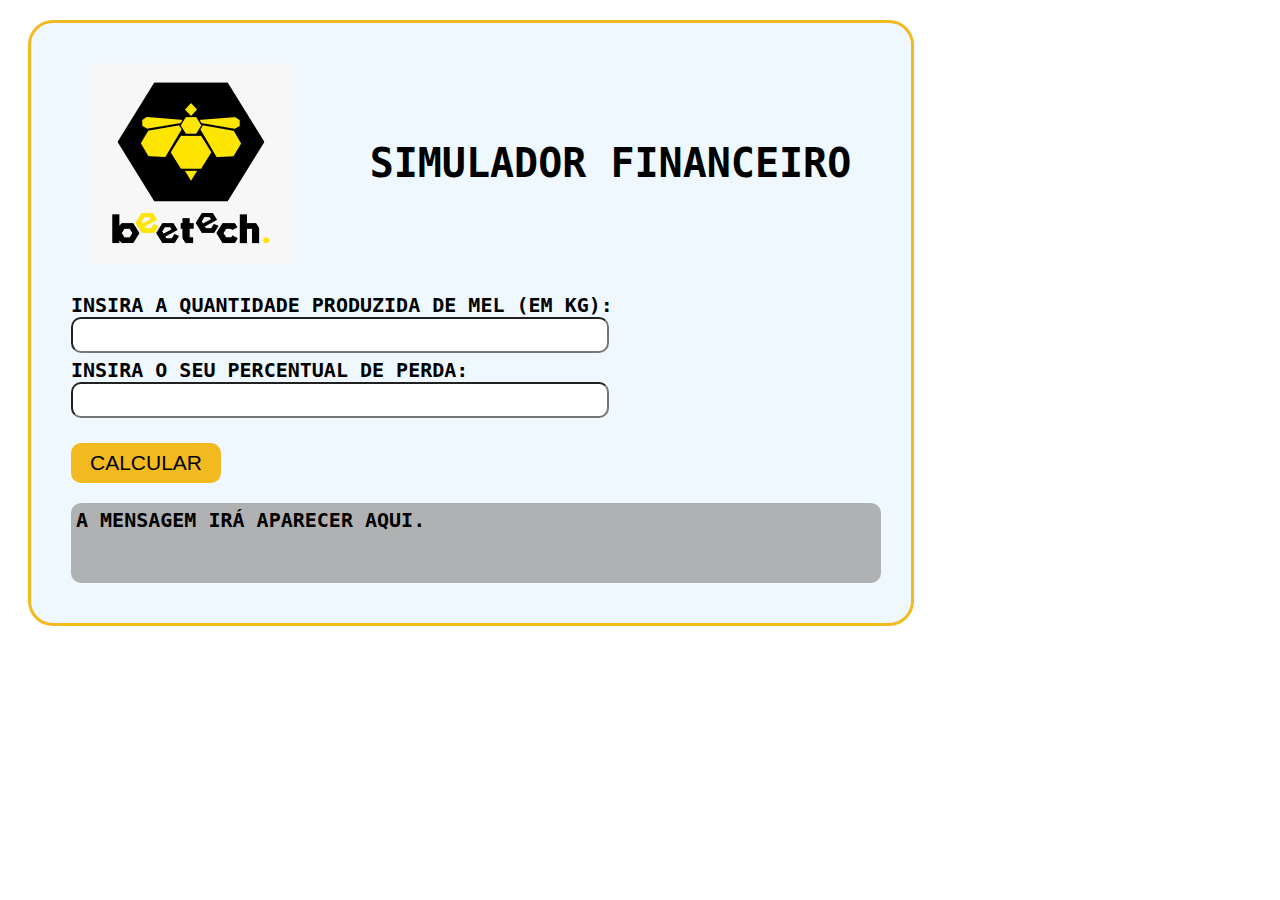
<file: Calculadora Financeira/Victor/index.html>
<!DOCTYPE html>
<html lang="pr-br">

<head>
    <meta charset="UTF-8">
    <meta name="viewport" content="width=device-width, initial-scale=1.0">
    <title>Calculadora Financeira - Beetech</title>
    <link rel="stylesheet" href="style.css">
</head>

<body>



    <div class="divCard">

        <div class="divImagem">
			<img class="imagem"  src="logo-beetech.jpg" alt=""><br>
            <h1>Simulador Financeiro</h1>
		</div>

        <div class="divPerguntas">
            <label for="inProducao">
                Insira a quantidade produzida de Mel (em kg): <br>
                <input type="text" id="inProducao" class="input"><br>
            </label>

            <label for="inPerda">
                Insira o seu percentual de perda: <br>
                <input type="text" id="inPerda" class="input"><br>
            </label>
        </div>

        <div class="divBotao">
            <button onclick="botaoCalcular()" class="botaoCalcular">CALCULAR</button>
        </div>

        <div class="divMensagem" id="divMensagem">A mensagem irá aparecer aqui.</div>

    </div>

</body>

</html>

<script>

    function botaoCalcular(){
        var producao = Number(inProducao.value);
        var perda = Number(inPerda.value);

        var qtdPerdida = producao * perda / 100;
        var perdaPorTemperatura = qtdPerdida * 0.15;

        divMensagem.innerHTML = `
        De ${producao} KG, perdendo ${perda}%. Esse valor representa <span class="vermelho">${qtdPerdida}</span> KG do total da sua produção, os problemas de temperatura podem representar até <span class="vermelho">${perdaPorTemperatura}</span> KG do total da sua perda.
        
        `;


    }

</script>
</file>
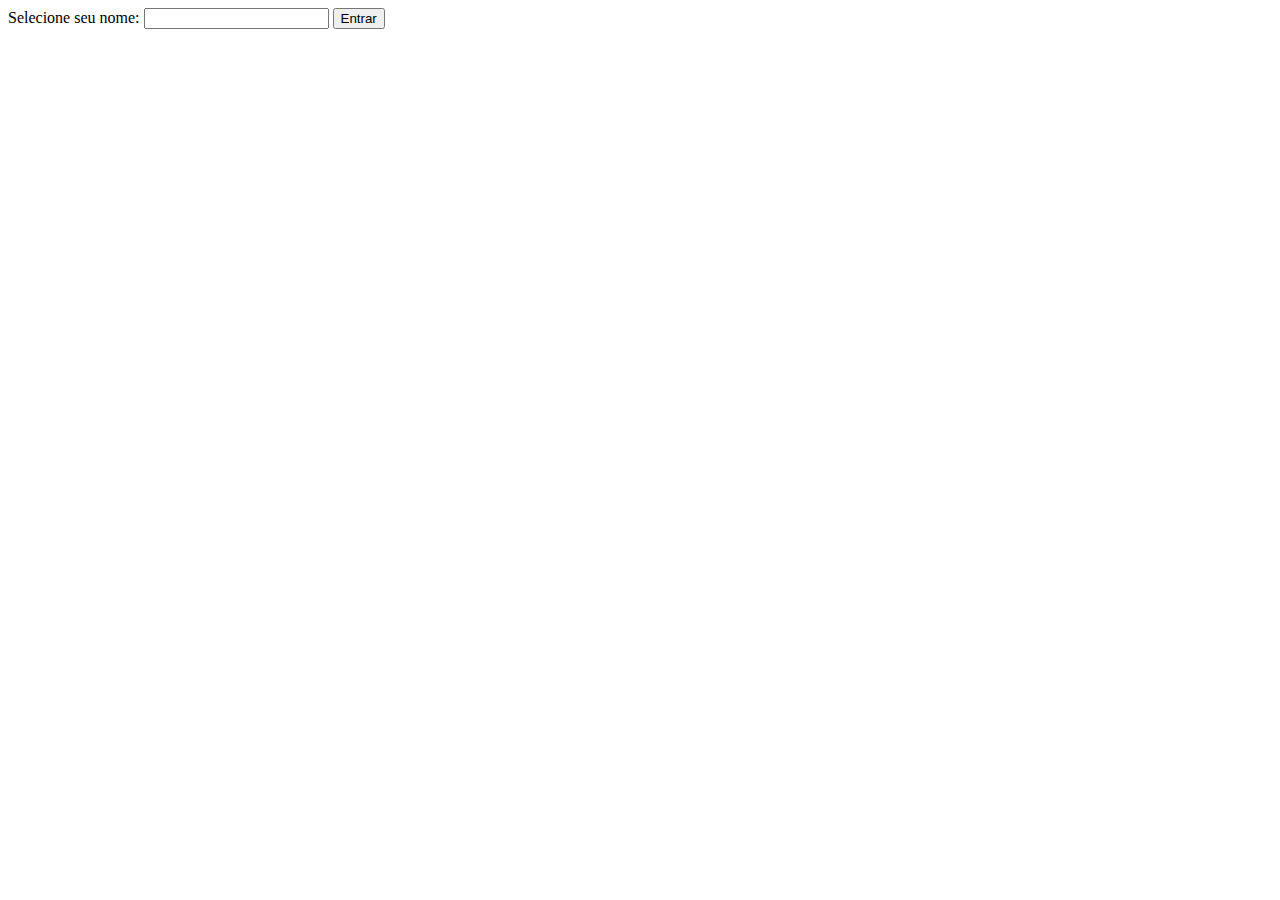
<file: Simulador Financeiro/Simulador Financeiro - Gustavo/index.html>
<!DOCTYPE html>
<html lang="en">

<head>
    <meta charset="UTF-8">
    <meta name="viewport" content="width=device-width, initial-scale=1.0">
    <title>Calculadora</title>
</head>

<style>
    .chart {
        display: flex;
        gap: 10px;
        align-items: end;
        margin: 20px;
    }
    .charts{
        display: flex;
        gap: 10px;
        align-items: end;
        margin: 20px;
    }
    .bloco {
        height: 17.9px;
        width: 17.9px;
        background-color: blue;
    }

    .data {
        display: flex;
        flex-direction: column;
        align-items: center;
        justify-items: center;
    }

    .column {
        display: flex;
        flex-direction: column;
        padding-bottom: 45px;
    }
</style>

<body>
    <div id="main">
         <label for="name">Selecione seu nome:</label>
        <input type="text" id="input_name">
        <button id="init" onclick="handleInit()">Entrar</button>
    </div>
    <script>
        var iHive = 0;
        var qtdHive = 0;
        var winner;
        var winnerTemperature;
        var winnerKG;
        function handleSum() {
            input_qtdHive.value++
        }
        function handleSub() {
            input_qtdHive.value--
        }
        function handleAvarageHive() {
            var hiveCompare = 0;
            var countWinner = 0;
            var winner = 0;
            var winnerKG = 0;
            var winnerTemperature = 0;

            loopWinner();
            function loopWinner() {
                if (qtdHive > countWinner) {
                    countWinner++;
                    console.log(charts.innerHTML)
                    var hiveKG = Number(document.getElementById("qtdKG" + countWinner).value);
                    var hiveTemp = Number(document.getElementById("qtdTemp" + countWinner).value);
                    console.log(hiveKG + " winner");

                    if (hiveKG > hiveCompare) {
                        hiveCompare = hiveKG;
                        winner = countWinner;
                        winnerKG = hiveKG;
                    }

                    if (countWinner !== winner) {
                        var percentageLoser = (hiveKG * 100) / winnerKG;
                        console.log("percentage for colmeia " + countWinner + ": " + percentageLoser);
                        var qtdChart = percentageLoser / 10;

                        function addBlocks(blockCount) {
                            if (blockCount > 0) {
                                document.getElementById(`chart${countWinner + 1}`).innerHTML += `<div class="bloco"> </div> `;
                                addBlocks(blockCount - 1);
                            } else {
                                document.getElementById(`chart${countWinner + 1}`).innerHTML += `<br> ${hiveTemp}C° <br>`;
                                loopWinner();
                            }
                        }
                        addBlocks(qtdChart);
                    } else {
                        loopWinner();
                    }
                } else {
                    winnerTemperature = Number(document.getElementById("qtdTemp" + winner).value);
                    var countChartWinner = 0;
                    loopChartWinner();
                    function loopChartWinner() {
                        if (countChartWinner < 10) {
                            countChartWinner++;
                            chart1.innerHTML += `<div class="bloco"> </div> `;
                            loopChartWinner();
                        } else {
                            chart1.innerHTML += `<br> ${winnerTemperature}C° <br> `;
                        }
                    }

                    div_details.innerHTML += `<h3>A colmeia que mais produziu foi a ${winner}° e a temperatura mais produtiva foi ${winnerTemperature}C°</h3>`;
                }
            }
        }
        function handleQtdHive() {
            qtdHive = Number(input_qtdHive.value)
            div_qtdHive.innerHTML = ``
            var charts = '';
            loopHive()
            function loopHive() {
                if (qtdHive > iHive) {
                    iHive++
                    div_qtdHive.innerHTML += `
                    <div>
                        <span>Informação da colmeia ${iHive}:</span>
                        <br><br>
                        <label for="qtdKG${iHive}">Quantidade em KG produzido:</label>
                        <input type="number" id="qtdKG${iHive}" name="qtdKG${iHive}">
                        <br><br>
                        <label for="qtdTemp${iHive}">Temperatura média da colmeia:</label>
                        <input  type="number" id="qtdTemp${iHive}">
                        </div>
                    </div>
                    <br><br>
                    `
                    
                    charts += `<div id="chart${iHive + 1}" class="data"></div>`  
                    console.log(charts) 
                    loopHive()
                } else {
                       div_chart.innerHTML += `
                    <div class="chart">
                        <div class="column">
                        <span>10-</span>
                        <span>9-</span>
                        <span>8-</span>
                        <span>7-</span>
                        <span>6-</span>
                        <span>5-</span>
                        <span>4-</span>
                        <span>3-</span>
                        <span>2-</span>
                        <span>1-</span>
                        </div>
                        <div id="charts" class="charts">
                            <div id="chart1" class="data"></div>  
                            ${charts}  
                        </div>
                        </div>`
                    
                    div_qtdHive.innerHTML += `<button id="btn_averageHive" onclick="handleAvarageHive()">Média por colmeia</button>`
                    iHive = 0
                 

                }
            }

        }
        function handleShowHive(){
             main.innerHTML = `
               <h2>Calculadora de produtividade por colmeia</h2>
                <br>
                <div id="div_qtdHive">
                    <label>Quantas colmeias Possui?</label>
                    <input type="number" id="input_qtdHive"> <button id="sum" onclick="handleSum()">+</button><button id="sub"
                        onclick="handleSub()">-</button><br><br>
                    <button id="btnQtdHive" onclick="handleQtdHive()">Enviar</button>
                    <br><br>

                </div>
                <div id="div_chart">

                </div>
                <br>
                <div id="div_details"></div>
                `
        
        }
        
         function handleInit() {
            var name = input_name.value
            main.innerHTML = `
                <h1>Bem vindo ${name}</h1>
                    <br>
                    <span>Selecione o serviço desejado:</span>
                    <br>
                    <br>
                <button onclick="handleShowHive()">Calcular produtividade média por colmeia</button>
                `
        }
    </script>
</body>

</html>
</file>
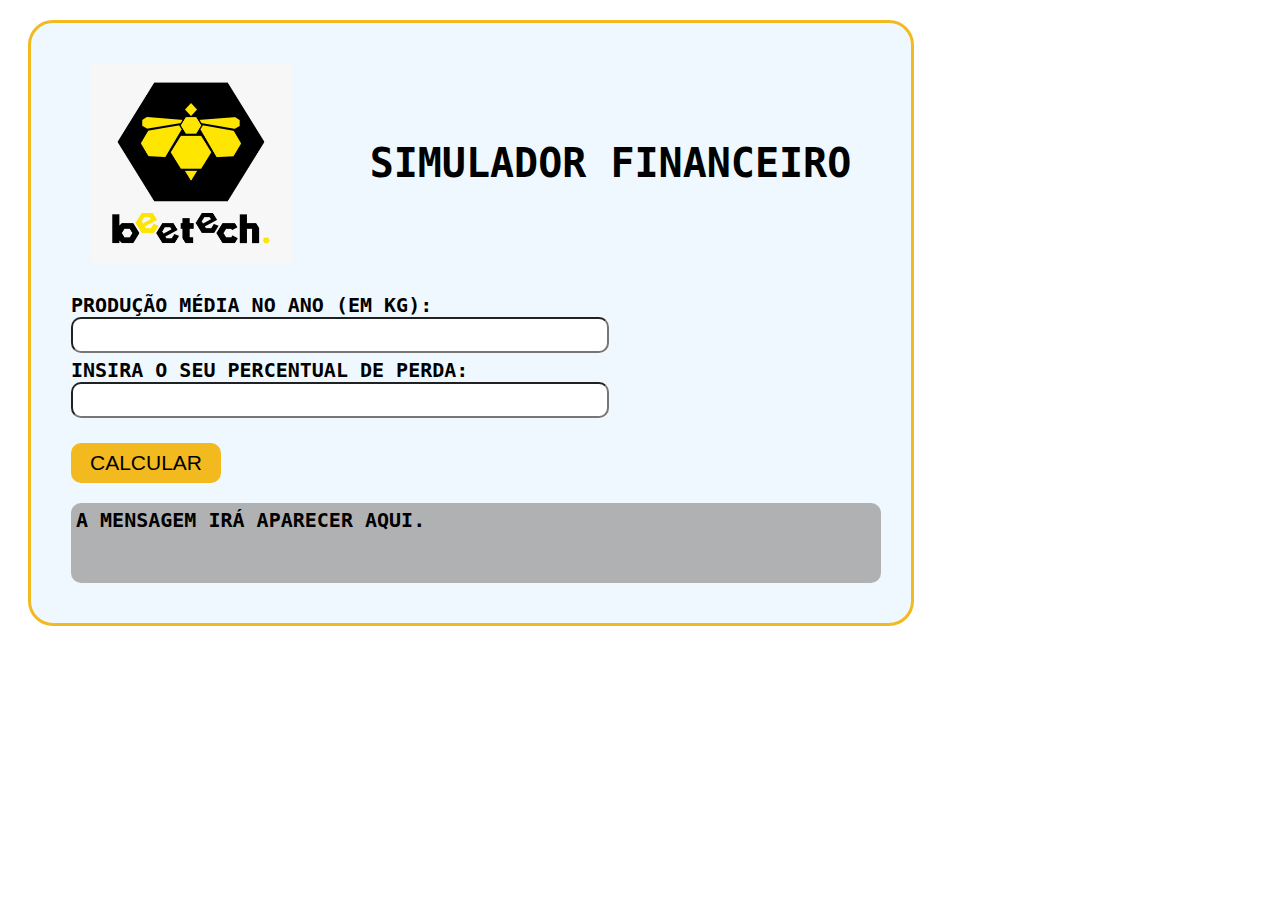
<file: Calculadora Financeira/Victor/Victor v1/index.html>
<!DOCTYPE html>
<html lang="pr-br">

<head>
    <meta charset="UTF-8">
    <meta name="viewport" content="width=device-width, initial-scale=1.0">
    <title>Calculadora Financeira - Beetech</title>
    <link rel="stylesheet" href="style.css">
</head>

<body>



    <div class="divCard">

        <div class="divImagem">
			<img class="imagem"  src="logo-beetech.jpg" alt=""><br>
            <h1>Simulador Financeiro</h1>
		</div>

        <div class="divPerguntas">

            <label for="inProducao">
                Produção média no Ano (em kg): <br>
                <input type="text" id="inProducao" class="input"><br>
            </label>

            <label for="inPerda">
                Insira o seu percentual de perda: <br>
                <input type="text" id="inPerda" class="input"><br>
            </label>
        </div>

        <div class="divBotao">
            <button onclick="botaoCalcular()" class="botaoCalcular">CALCULAR</button>
        </div>

        <div class="divMensagem" id="divMensagem">A mensagem irá aparecer aqui.</div>

    </div>

</body>

</html>

<script>

    function botaoCalcular(){
        var producao = Number(inProducao.value);
        var perda = Number(inPerda.value);

        var qtdPerdida = producao * perda / 100;
        var perdaPorTemperatura = qtdPerdida * 0.15;

        divMensagem.innerHTML = `
        De ${producao} KG, perdendo ${perda}%. Esse valor representa <span class="vermelho">${qtdPerdida}</span> KG do total da sua produção, os problemas de temperatura podem representar até <span class="vermelho">${perdaPorTemperatura}</span> KG do total da sua perda.
        
        `;


    }

</script>
</file>
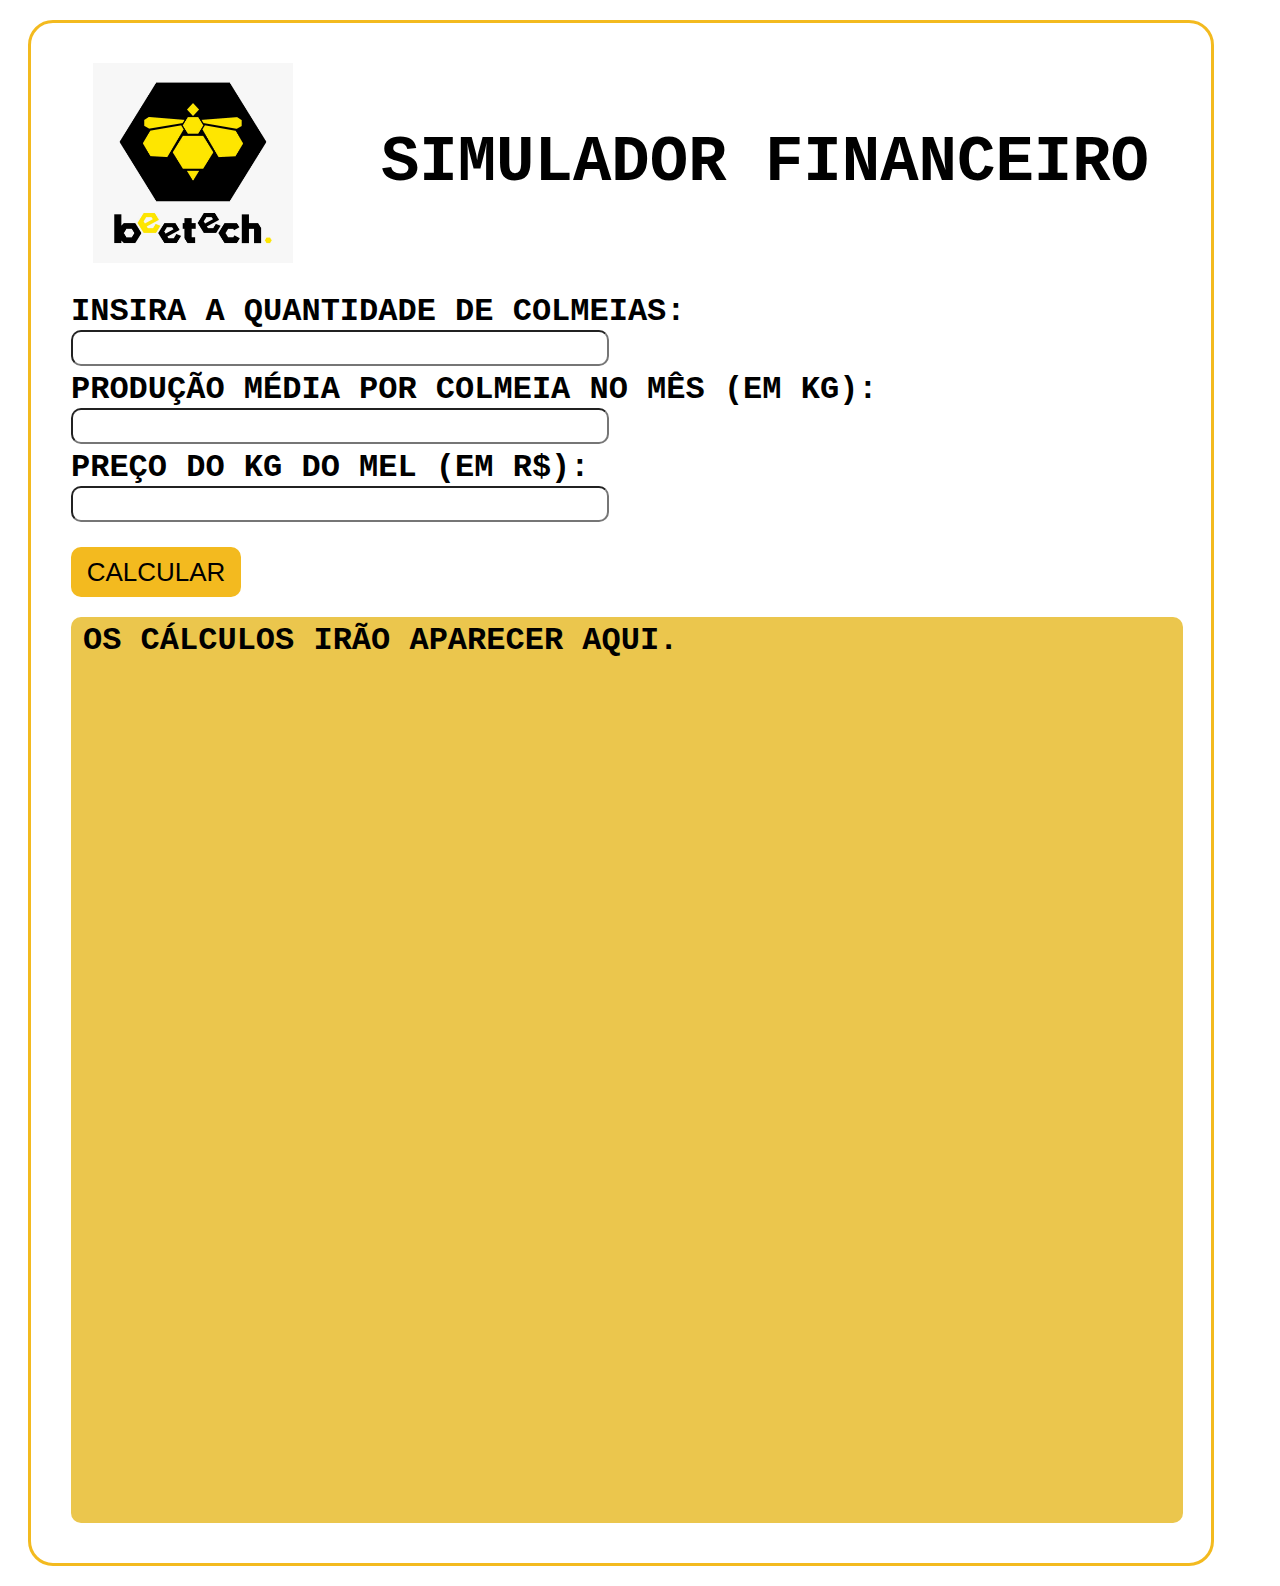
<file: Calculadora Financeira/Victor/Victor v2/index.html>
<!DOCTYPE html>
<html lang="pr-br">

<head>
    <meta charset="UTF-8">
    <meta name="viewport" content="width=device-width, initial-scale=1.0">
    <title>Calculadora Financeira - Beetech</title>
    <link rel="stylesheet" href="style.css">
</head>

<body>



    <div class="divCard">

        <div class="divImagem">
			<img class="imagem"  src="logo-beetech.jpg" alt=""><br>
            <h1>Simulador Financeiro</h1>
		</div>

        <div class="divPerguntas">

            <label for="inColmeias">
                Insira a quantidade de Colmeias: <br>
                <input type="text" id="inColmeias" class="input"><br>
            </label>
            
            <label for="inProducao">
                Produção média por colmeia no Mês (em kg): <br>
                <input type="text" id="inProducao" class="input"><br>
            </label>

            <label for="inPreco">
                Preço do kg do Mel (em R$): <br>
                <input type="text" id="inPreco" class="input"><br>
            </label>
        </div>

        <div class="divBotao">
            <button onclick="botaoCalcular()" class="botaoCalcular">CALCULAR</button>
        </div>

        <div class="divMensagem" id="divMensagem">Os cálculos irão aparecer aqui.</div>

    </div>

</body>

</html>

<script>

    function botaoCalcular(){
        // Declaracao de variaveis
        var colmeias = Number(inColmeias.value);
        var kgPorColmeiaMes = Number(inProducao.value);
        var preco = Number(inPreco.value);
        
        // KG produzido mes e ano com perda
        var producaoComPerdaMes = colmeias * kgPorColmeiaMes;
        var producaoComPerdaAno = producaoComPerdaMes * 12
        
        // Calculo de perda da producao mes e ano
        var perdaProducaoMes = producaoComPerdaMes * 0.18;
        var perdaProducaoAno = producaoComPerdaAno * 0.18;
        
        // KG produzido mes e ano sem a perda
        var producaoSemPerdaMes = producaoComPerdaMes + perdaProducaoMes;
        var producaoSemPerdaAno = producaoComPerdaAno + perdaProducaoAno;
        
        // Faturamento mes e ano com perda
        var faturamentoComPerdaMes = producaoComPerdaMes * preco;
        var faturamentoComPerdaAno = producaoComPerdaAno * preco;
        
        // Faturamento mes e ano sem perda
        var faturamentoSemPerdaMes = producaoSemPerdaMes * preco;
        var faturamentoSemPerdaAno = producaoSemPerdaAno * preco;
        
        // Diferenca entre perda de faturamento mes e ano
        var diferencaFaturamentoMes = faturamentoSemPerdaMes - faturamentoComPerdaMes;
        var diferencaFaturamentoAno = faturamentoSemPerdaAno - faturamentoComPerdaAno;
        

        // Percentual geral de perda tanto de producao quanto de faturamento
        var percentualPerda = (perdaProducaoMes * 100) / producaoSemPerdaMes;



        divMensagem.innerHTML = `
        DADOS MENSAIS ------------------------------------------------<BR>
        <span>Produção no mês antes: <span class="backgroundDado">${producaoComPerdaMes}kg</span></span><br>
        <span>Produção no mês depois: <span class="backgroundDado">${producaoSemPerdaMes}kg</span></span><br>
        <span>Kg perdidos todo mês: ${ perdaProducaoMes}kg</span><br>
        <br>

        <span>Faturamento no mês antes: <span class="backgroundDado">${faturamentoComPerdaMes}R$</span></span><br>
        <span>Faturamento no mês depois: <span class="backgroundDado">${faturamentoSemPerdaMes}R$</span></span><br>
        <span>Diferença de faturamento mês: ${diferencaFaturamentoMes}R$</span><br>
        --------------------------------------------------------------<br>
        <br> <br>
        DADOS ANUAIS -------------------------------------------------<BR>
        <span>Produção no ano antes: <span class="backgroundDado">${producaoComPerdaAno}kg</span></span><br>
        <span>Produção no ano depois: <span class="backgroundDado">${producaoSemPerdaAno}kg</span></span><br>
        <span>Kg perdidos no ano: ${ perdaProducaoAno}kg</span><br>
        <br>
        
        <span>Faturamento no ano antes: <span class="backgroundDado">${faturamentoComPerdaAno}R$</span></span><br>
        <span>Faturamento no ano depois: <span class="backgroundDado">${faturamentoSemPerdaAno}R$</span></span><br>
        <span>Diferença de faturamento mês: ${diferencaFaturamentoAno}R$</span><br>
        --------------------------------------------------------------<br>
        <br>

        <span>Isso tudo representa uma <span class="vermelho">perda</span> na sua produção e <br>
        faturamento de até: <span class="vermelho">${percentualPerda}</span>%</span>
        `;
        
    }

</script>
</file>
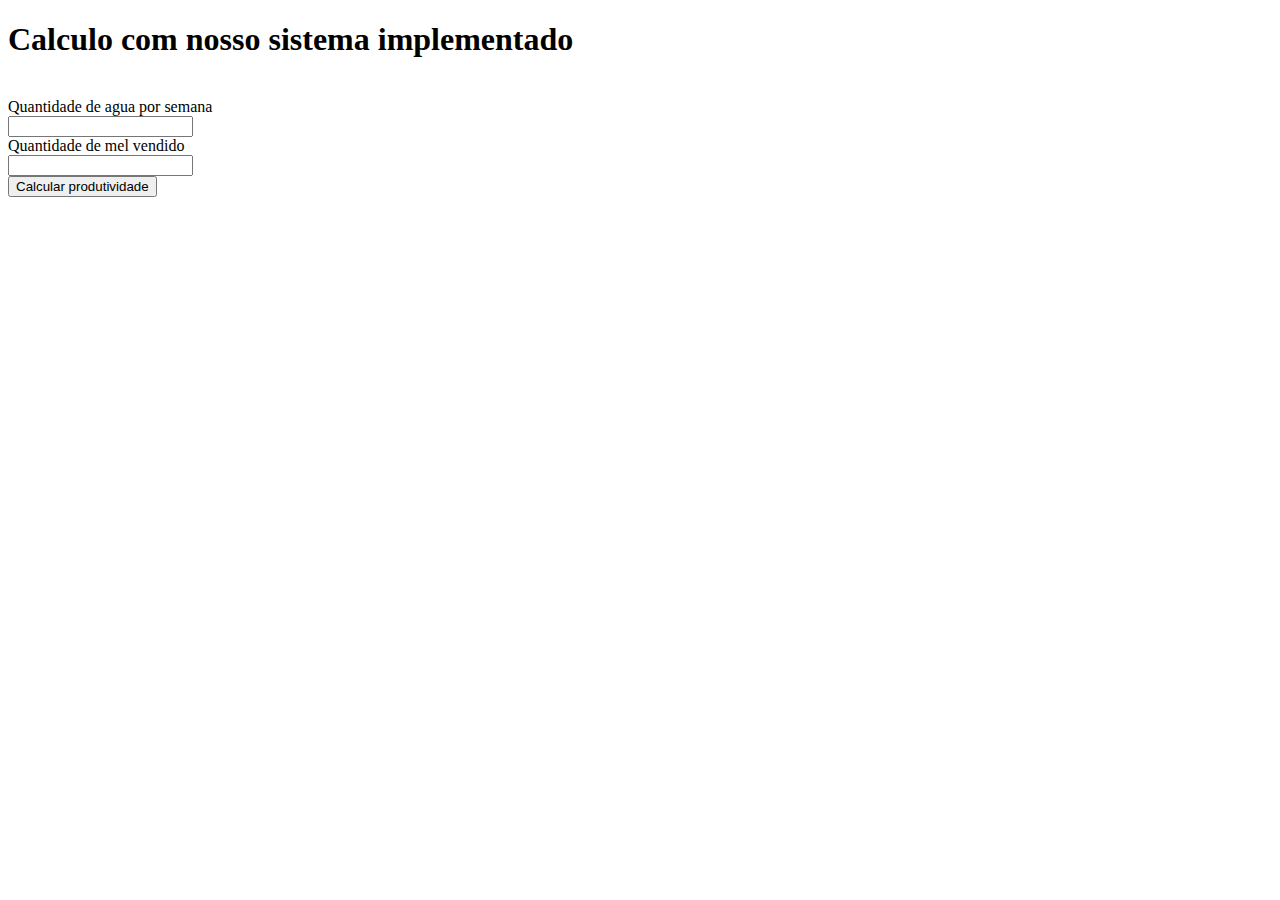
<file: calculadoraIndividual.HTML>
<!DOCTYPE html>
<html lang="en">

<head>
    <meta charset="UTF-8">
    <meta name="viewport" content="width=device-width, initial-scale=1.0">
    <title>Document</title>
</head>

<body>
    <h1>Calculo com nosso sistema implementado </h1><br>
    <span>Quantidade de agua por semana</span><br>
    <input type="text" id="input_QuantidadeAgua"><br>
    <span>Quantidade de mel vendido</span><br>
    <input type="text" id="input_Quantidadedemelventido"><br>
    <button onclick="Calcular()">Calcular produtividade</button><br>
    <div id="div_mensagem"></div>
</body>

</html>
<script>
    function Calcular(){
        var Qtagua = Number(input_QuantidadeAgua.value);
        var MelVendido = Number(input_Quantidadedemelventido.value);
        var mediaMes = MelVendido / Qtagua
        if(mediaMes <=20){
            div_mensagem.innerHTML += `Sua colmeia apresenta está em otima produção <br>`;

           
        } else{
            div_mensagem.innerHTML += `Sua colmeia apresenta está em pessima produção <br>`;
        };







    }






</script>
</file>
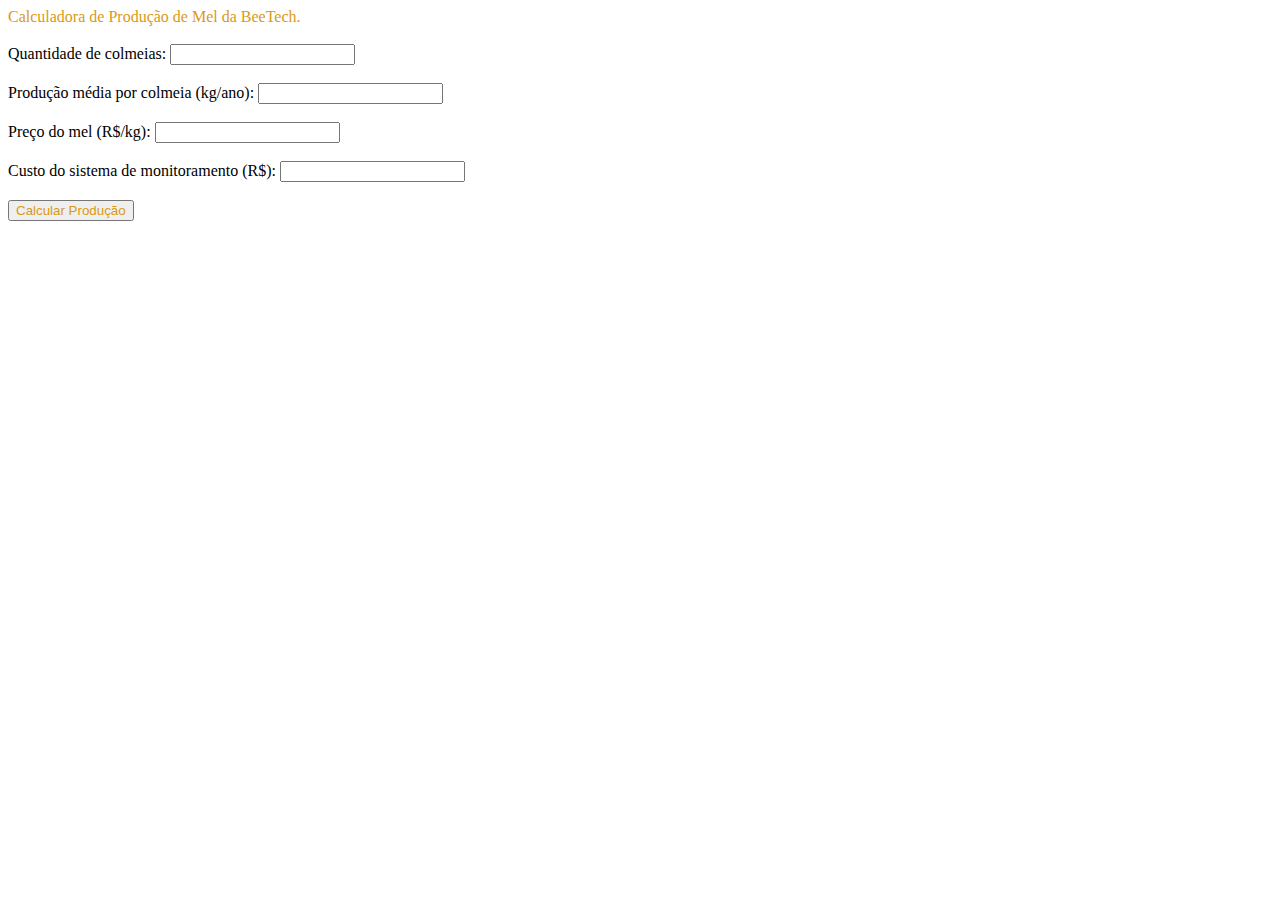
<file: Calculadora individual - lesly/calculadoraFinanceira.html>
<!DOCTYPE html>
<html lang="pt-BR">
<head>
  <meta charset="UTF-8">
  <title>Calculadora</title>
</head>

<body>
  <span style="color: rgb(219, 153, 22);">Calculadora de Produção de Mel da BeeTech.</span> <br><br>

  <span>Quantidade de colmeias:</span>
  <input type="number" id="input_qtdColmeia"><br><br>

  <span>Produção média por colmeia (kg/ano):</span>
  <input type="number" id="input_producaoMedia"><br><br>

  <span>Preço do mel (R$/kg):</span>
  <input type="number" id="input_precoMel"><br><br>

  <span>Custo do sistema de monitoramento (R$):</span>
  <input type="number" id="input_monitoramento"><br><br>

  <button onclick="Calcular()" style="color: rgb(219, 153, 22);">Calcular Produção</button>

  <div id="div_mensagem"></div>

  <script>
    function Calcular() {
     
      var colmeias = Number(input_qtdColmeia.value);
      var producao = Number(input_producaoMedia.value);
      var preco = Number(input_precoMel.value);
      var custo = Number(input_monitoramento.value);

      var producaoTotal = colmeias * producao;

      var perdaSem = producaoTotal * 0.10;
      var perdaCom = producaoTotal * 0.03;

      var producaoSem = producaoTotal - perdaSem;
      var producaoCom = producaoTotal - perdaCom;

      var lucroSem = producaoSem * preco;
      var lucroCom = producaoCom * preco - custo;

     div_mensagem.innerHTML = `Antes, sem monitoramento:</b> 
        Produção: ${producaoSem} kg de mel<br> 
        Lucro: R$ ${lucroSem} <br>

        Depois, com monitoramento:</b>
        Produção: ${producaoCom} kg de mel<br> 
        Lucro: R$ ${lucroCom} <br>

        Diferença:</b>
        Ganho de ${producaoCom - producaoSem} kg de mel<br>
        Ganho financeiro: R$ ${lucroCom - lucroSem}`
    }
  </script>
</body>
</html>
</file>
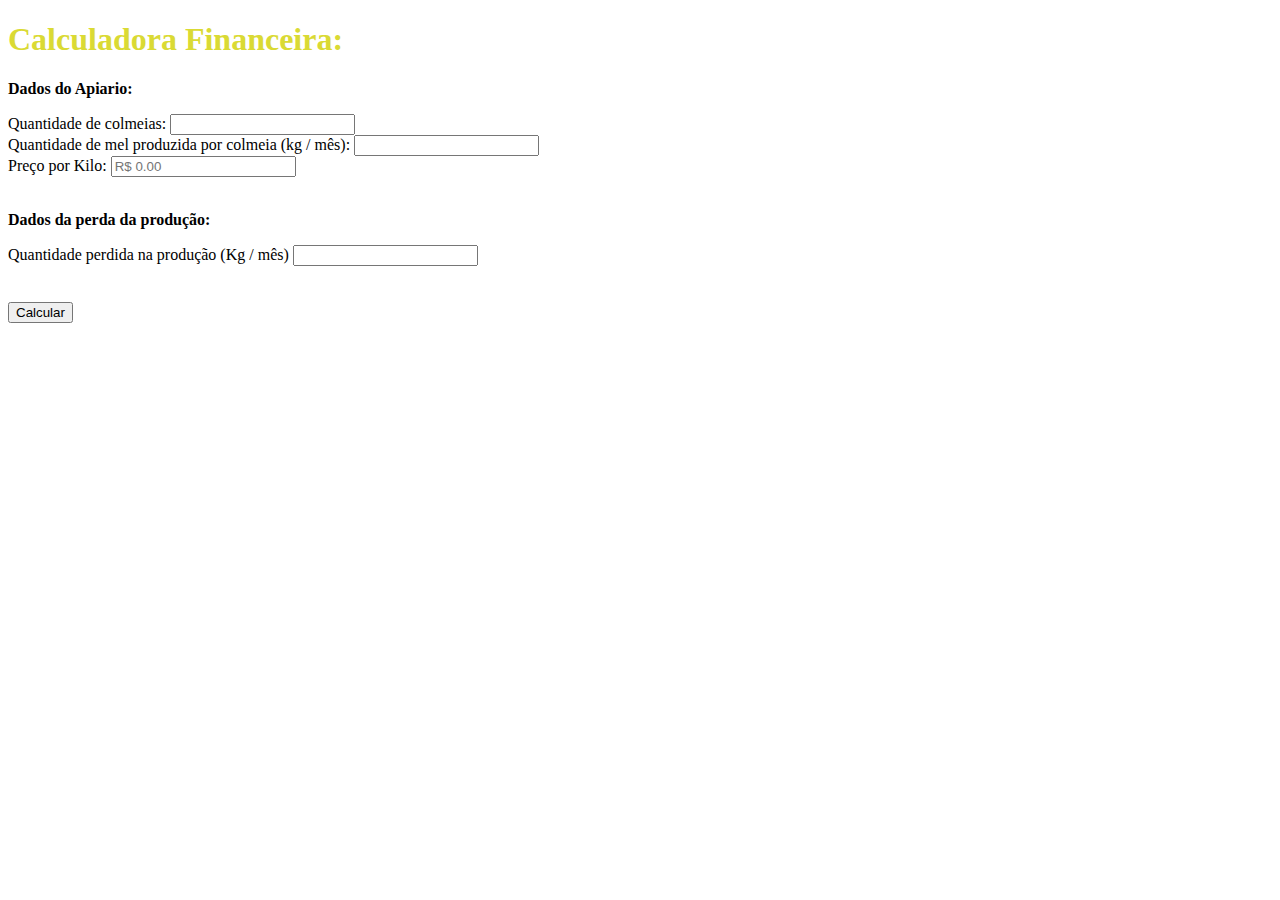
<file: Calculadora Financeira/Josué/calculadora_financeira.html>
<!DOCTYPE html>
<html lang="en">
<head>
    <meta charset="UTF-8">
    <meta name="viewport" content="width=device-width, initial-scale=1.0">
    <title>Calculadora Financeira</title>
</head>
<body>
    <h1 style="color: rgb(218, 218, 52);">Calculadora Financeira:</h1>

    <p><b>Dados do Apiario:</b></p>
    <label for="input_colmeias">Quantidade de colmeias:</label>
    <input id="input_colmeias" type="number"><br>
    <label for="input_producaoMes">Quantidade de mel produzida por colmeia (kg / mês):</label>
    <input id="input_producaoMes" type="text"><br>
    <label for="input_preco">Preço por Kilo:</label>
    <input id="input_preco" type="text" placeholder="R$ 0.00">

    <br><br>

    <p><b>Dados da perda da produção:</b></p>
    <label for="input_perda">Quantidade perdida na produção (Kg / mês)</label>
    <input id="input_perda" type="text"><br>

    <br><br>

    <button onclick="calcular()">Calcular</button>
    <br><br>

    <div id="div_mensagem"></div>
</body>
</html>
<script>
    function calcular() {
        var colmeias = Number(input_colmeias.value),
            prodMes = Number(input_producaoMes.value)
            perdaMes = Number(input_perda.value),
            preco = Number(input_preco.value);
        
        var perdaRS = perdaMes * preco,
            ganhosRS = prodMes * preco;

        div_mensagem.innerHTML = `
        Nosso sistema pode reduzir a sua perda em até 10%<br><br>
        
        Balaço financeiro:<br><br>

        <span style="color: red;"><b>Sem sitema:</b><br>
        Renda mensal por colmeia: R$${ganhosRS}<br>
        Perda mensal por colmeia: R$${perdaRS}<br>
        Perda mensal total: R$${perdaRS * colmeias}<br></span>
        <br>
        <span style="color: green;"><b>Com sistema:</b><br>
        Renda mensal por colmeia: R$${ganhosRS + (perdaRS * 0.9)}<br>
        Ganho total do Apiario: R$${(ganhosRS + (perdaRS * 0.9)) * colmeias}</span>
        `
    }
</script>
</file>
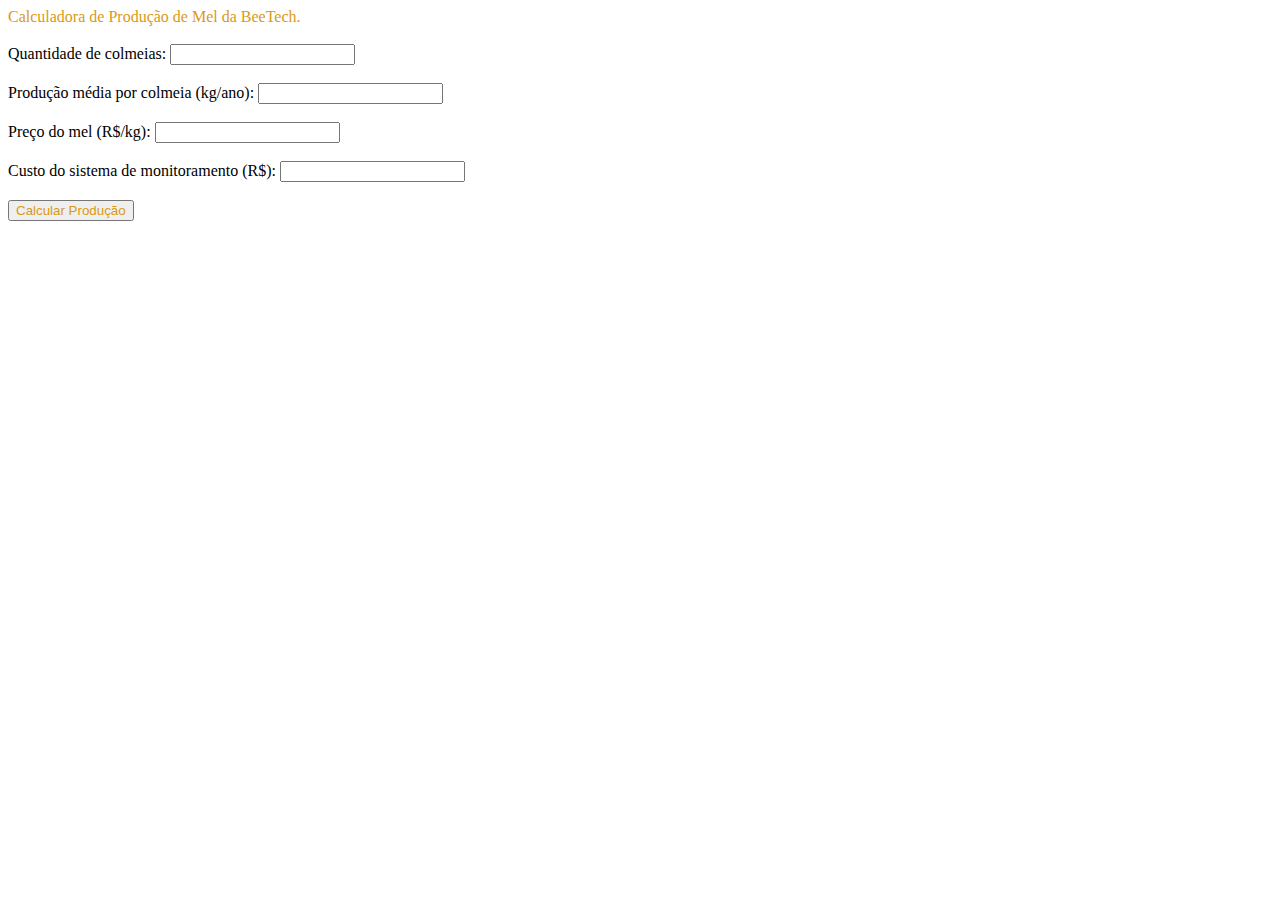
<file: Calculadora Financeira/Lesley/calculadoraFinanceira.html>
<!DOCTYPE html>
<html lang="pt-BR">
<head>
  <meta charset="UTF-8">
  <title>Calculadora</title>
</head>

<body>
  <span style="color: rgb(219, 153, 22);">Calculadora de Produção de Mel da BeeTech.</span> <br><br>

  <span>Quantidade de colmeias:</span>
  <input type="number" id="input_qtdColmeia"><br><br>

  <span>Produção média por colmeia (kg/ano):</span>
  <input type="number" id="input_producaoMedia"><br><br>

  <span>Preço do mel (R$/kg):</span>
  <input type="number" id="input_precoMel"><br><br>

  <span>Custo do sistema de monitoramento (R$):</span>
  <input type="number" id="input_monitoramento"><br><br>

  <button onclick="Calcular()" style="color: rgb(219, 153, 22);">Calcular Produção</button>

  <div id="div_mensagem"></div>

  <script>
    function Calcular() {
     
      var colmeias = Number(input_qtdColmeia.value);
      var producao = Number(input_producaoMedia.value);
      var preco = Number(input_precoMel.value);
      var custo = Number(input_monitoramento.value);

      var producaoTotal = colmeias * producao;

      var perdaSem = producaoTotal * 0.10;
      var perdaCom = producaoTotal * 0.03;

      var producaoSem = producaoTotal - perdaSem;
      var producaoCom = producaoTotal - perdaCom;

      var lucroSem = producaoSem * preco;
      var lucroCom = producaoCom * preco - custo;

     div_mensagem.innerHTML = `Antes, sem monitoramento:</b> 
        Produção: ${producaoSem} kg de mel<br> 
        Lucro: R$ ${lucroSem} <br>

        Depois, com monitoramento:</b>
        Produção: ${producaoCom} kg de mel<br> 
        Lucro: R$ ${lucroCom} <br>

        Diferença:</b>
        Ganho de ${producaoCom - producaoSem} kg de mel<br>
        Ganho financeiro: R$ ${lucroCom - lucroSem}`
    }
  </script>
</body>
</html>
</file>
<file: Calculadora Financeira/Victor/style.css>
.divCard {
    width: 800px;
    height: 520px;
    background-color: aliceblue;
    border-radius: 25px;
    border: solid 3px rgb(243, 186, 31);
    margin: 20px;
    padding: 40px;
    font-family: monospace;
    font-weight: bold;
    font-size: 20px;
    display: flex;
    flex-direction: column;
    text-transform: uppercase;
}

.divImagem {
    border-radius: 50%;
    margin-bottom: 30px;
    display: flex;
    width: 100%;
    justify-content: space-around;
    align-items: center;
}

.imagem {
    width: 200px;
    height: 200px;
}

.botaoCalcular{
    width: 150px;
    height: 40px;
    font-size: 21px;
    margin-top: 20px;
    margin-bottom: 20px;
    background-color: rgb(243, 186, 31);
    border: none;
    border-radius: 10px;
    
    
}

.botaoCalcular:hover{
    background-color: rgb(218, 168, 31);
    
    
    
}

.input{
    width: 530px;
    height: 30px;
    border-radius: 10px;
    font-size: 18px;
    margin-bottom: 5px;
    
}

.divMensagem{
    width: 100%;
    height: 100%;
    background-color: rgb(176, 177, 179);
    border-radius: 10px;
    padding: 5px;
}

.vermelho{
    color: red;
}
</file>
<file: Calculadora Financeira/Victor/Victor v1/style.css>
.divCard {
    width: 800px;
    height: 520px;
    background-color: aliceblue;
    border-radius: 25px;
    border: solid 3px rgb(243, 186, 31);
    margin: 20px;
    padding: 40px;
    font-family: monospace;
    font-weight: bold;
    font-size: 20px;
    display: flex;
    flex-direction: column;
    text-transform: uppercase;
}

.divImagem {
    border-radius: 50%;
    margin-bottom: 30px;
    display: flex;
    width: 100%;
    justify-content: space-around;
    align-items: center;
}

.imagem {
    width: 200px;
    height: 200px;
}

.botaoCalcular{
    width: 150px;
    height: 40px;
    font-size: 21px;
    margin-top: 20px;
    margin-bottom: 20px;
    background-color: rgb(243, 186, 31);
    border: none;
    border-radius: 10px;
    
    
}

.botaoCalcular:hover{
    background-color: rgb(218, 168, 31);
    
    
    
}

.input{
    width: 530px;
    height: 30px;
    border-radius: 10px;
    font-size: 18px;
    margin-bottom: 5px;
    
}

.divMensagem{
    width: 100%;
    height: 100%;
    background-color: rgb(176, 177, 179);
    border-radius: 10px;
    padding: 5px;
}

.vermelho{
    color: red;
}
</file>
<file: Calculadora Financeira/Victor/Victor v2/style.css>
.divCard {
    width: 1100px;
    height: 1460px;
    background-color: white;
    border-radius: 25px;
    border: solid 3px rgb(243, 186, 31);
    margin: 20px;
    padding: 40px;
    font-family: monospace;
    font-weight: bold;
    font-size: 32px;
    display: flex;
    flex-direction: column;
    text-transform: uppercase;
}

.divImagem {
    border-radius: 50%;
    margin-bottom: 30px;
    display: flex;
    width: 100%;
    justify-content: space-around;
    align-items: center;
}

.imagem {
    width: 200px;
    height: 200px;
}

.botaoCalcular{
    width: 170px;
    height: 50px;
    font-size: 26px;
    margin-top: 20px;
    margin-bottom: 20px;
    background-color: rgb(243, 186, 31);
    border: none;
    border-radius: 10px;
    
    
}

.botaoCalcular:hover{
    background-color: rgb(218, 168, 31);
    
    
    
}

.input{
    width: 530px;
    height: 30px;
    border-radius: 10px;
    font-size: 28px;
    margin-bottom: 5px;
    
}

.divMensagem{
    width: 100%;
    height: 100%;
    background-color: rgb(235, 198, 77);
    border-radius: 10px;
    padding-left: 12px;
    padding-top: 5px;
    
    
}

.vermelho{
    color: red;
}

.backgroundDado{
    background-color: aliceblue;
    border-radius: 5px;
}
</file>
